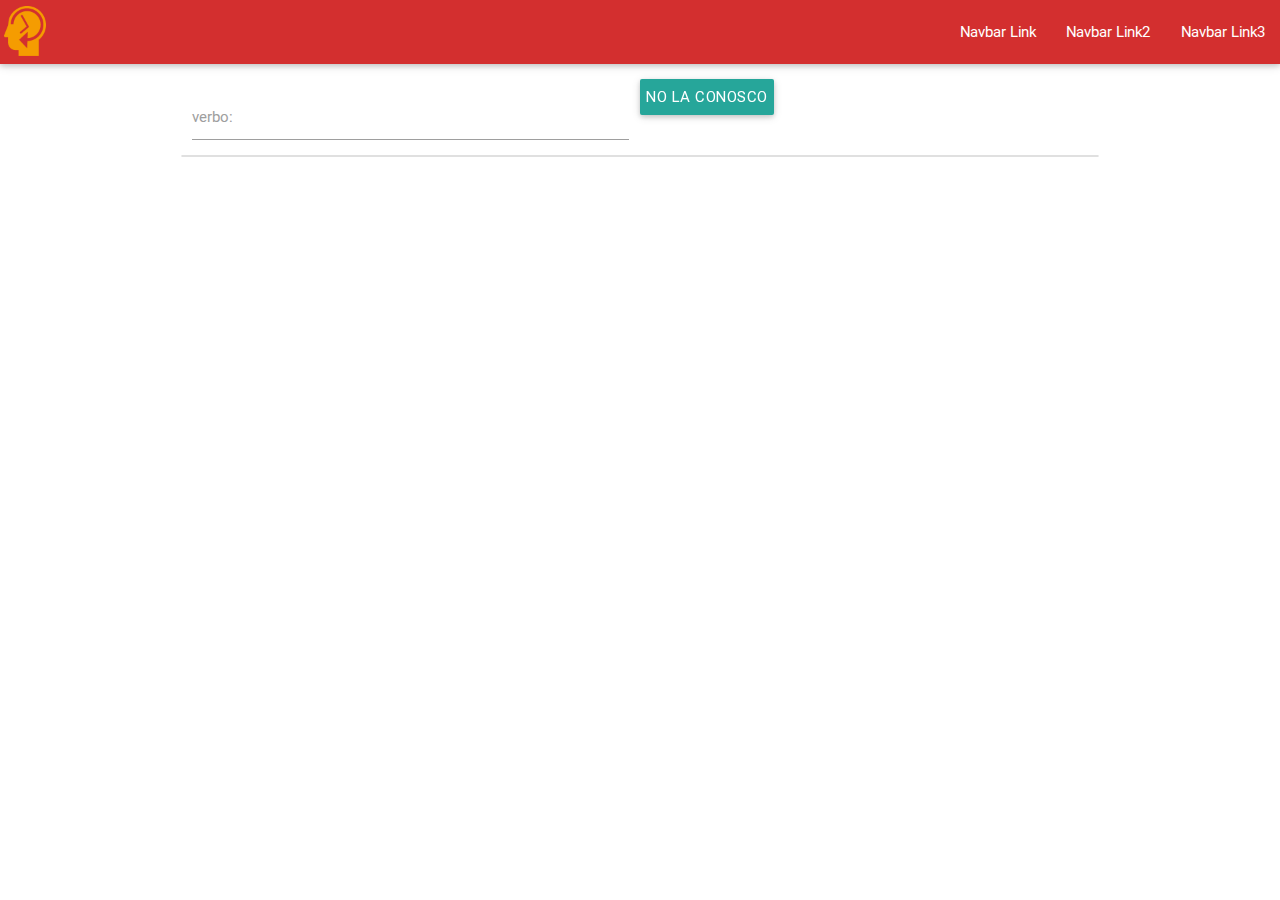
<file: grammar.html>
<!DOCTYPE html>
<html lang="en"  >

<!-- <html lang="en"">
 manifest="notKnow.appcache -->
<head>
	<meta charset="UTF-8" />
    <meta http-equiv="X-UA-Compatible" content="IE=edge,chrome=1"> 
    <title>Unknown Words</title>
    <meta name="viewport" content="width=device-width, initial-scale=1, maximum-scale=1.0"/> 
    <meta name="description" content="App que ayuda a recordar verbos en ingles" />
    <meta name="keywords" content="english, practice" />
    <meta name="author" content="Raul Corona Xolaltenco" />
        			
  	<!-- CSS  -->
  	<link href="css/icon.css?family=Material+Icons"  rel="stylesheet">
  	<link href="css/materialize.css" type="text/css" rel="stylesheet" media="screen,projection"/>
  	
</head>

<body>




<div id="header">
      
</div>
    
  <div class="section " id="index-banner">
    <div class="container ">
       <div class="row">
	    <form class="col s12">
	      <div class="row">
	        <div class="input-field col s6">
	          <input  id="verb" type="text" class="validate">
	          <label for="verb">verbo:</label>
	        </div>
	        <a id="btnAgregar" class="waves-effect waves-light btn">NO la conosco</a>
	      </div>
	     
	    </form>
	    
	    <div id="arecodar" class="collection">
	        
      	</div>
      
	  </div>
     

    </div>
  </div>

  <!--  Scripts-->
  <script src="js/jquery-2.1.1.min.js"></script>
  <script src="js/jquery-ui.js"></script>
  <script src="js/jquery.ui.touch-punch.min.js"></script>
  <script src="js/materialize.js"></script>
  <script src="js/init.js"></script>
  <script src="js/unknownWords.js"></script>

</body>
</html>
</file>
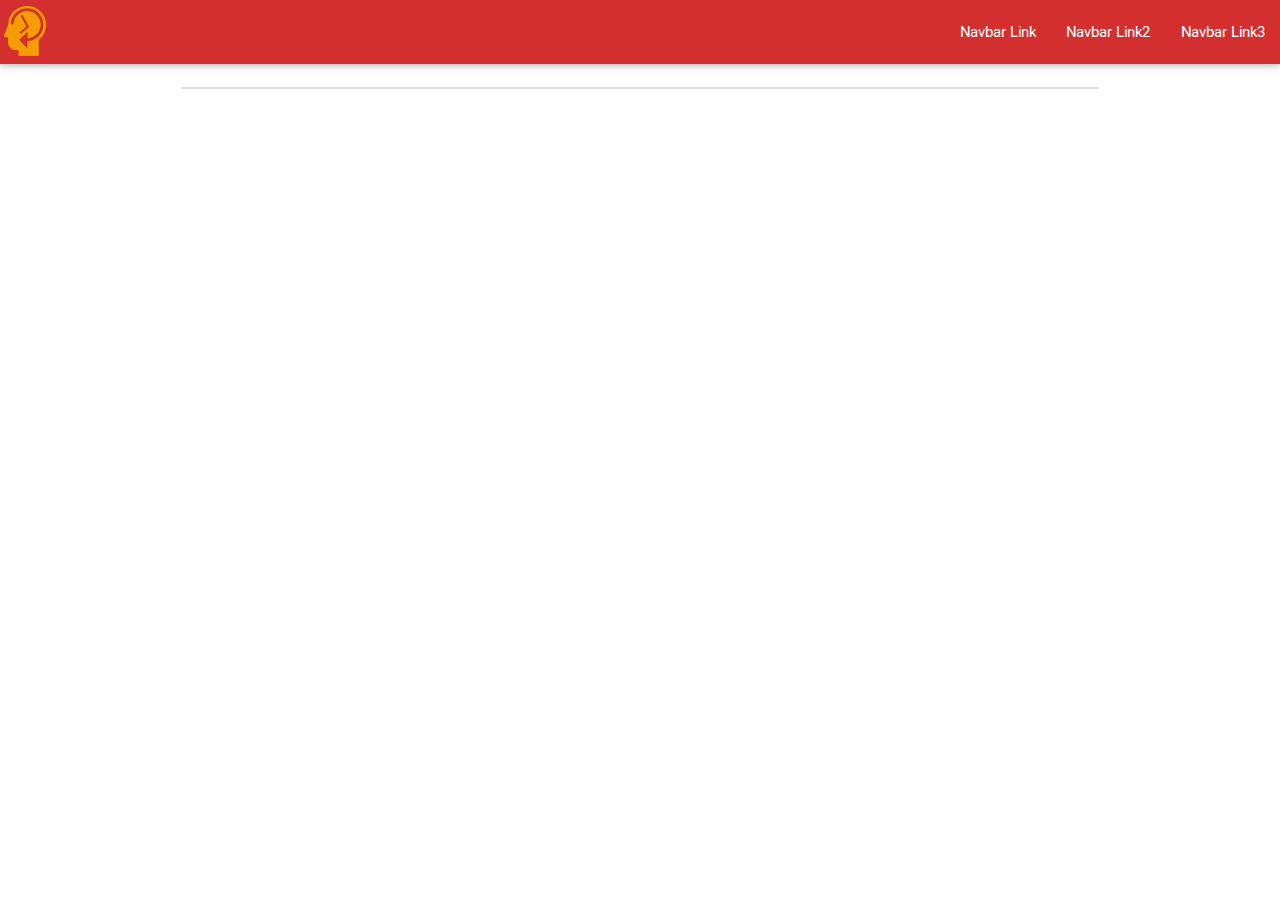
<file: notKnow.html>
<!DOCTYPE html>
<html lang="en"  >

<!-- <html lang="en"">
 manifest="notKnow.appcache -->
<head>
	<meta charset="UTF-8" />
    <meta http-equiv="X-UA-Compatible" content="IE=edge,chrome=1"> 
    <title>Not Know</title>
    <meta name="viewport" content="width=device-width, initial-scale=1, maximum-scale=1.0"/> 
    <meta name="description" content="App que ayuda a recordar verbos en ingles" />
    <meta name="keywords" content="english, practice" />
    <meta name="author" content="Raul Corona Xolaltenco" />
        			
  	<!-- CSS  -->
  	<link href="css/icon.css?family=Material+Icons"  rel="stylesheet">
  	<link href="css/materialize.css" type="text/css" rel="stylesheet" media="screen,projection"/>
  	
</head>

<body>




<div id="header">
      <!-- menu inserted by jQuery from header.html -->
</div>
    
  <div class="section " id="index-banner">
    <div class="container ">
       <div class="row">
<!-- 	    <form class="col s12"> -->
<!-- 	      <div class="row"> -->
<!-- 	        <div class="input-field col s6"> -->
<!-- 	          <input  id="verb" type="text" class="validate"> -->
<!-- 	          <label for="verb">verbo:</label> -->
<!-- 	        </div> -->
<!-- 	        <a id="btnAgregar" class="waves-effect waves-light btn">Pa' recordar</a> -->
<!-- 	      </div> -->
	     
<!-- 	    </form> -->
	    
	    <div id="arecodar" class="collection">
	        
      	</div>
      
	  </div>
     

    </div>
  </div>

  <!--  Scripts-->
  <script src="js/jquery-2.1.1.min.js"></script>
  <script src="js/jquery-ui.js"></script>
  <script src="js/jquery.ui.touch-punch.min.js"></script>
  <script src="js/materialize.js"></script>
  <script src="js/init.js"></script>
  <script src="js/notKnow.js"></script>

</body>
</html>
</file>
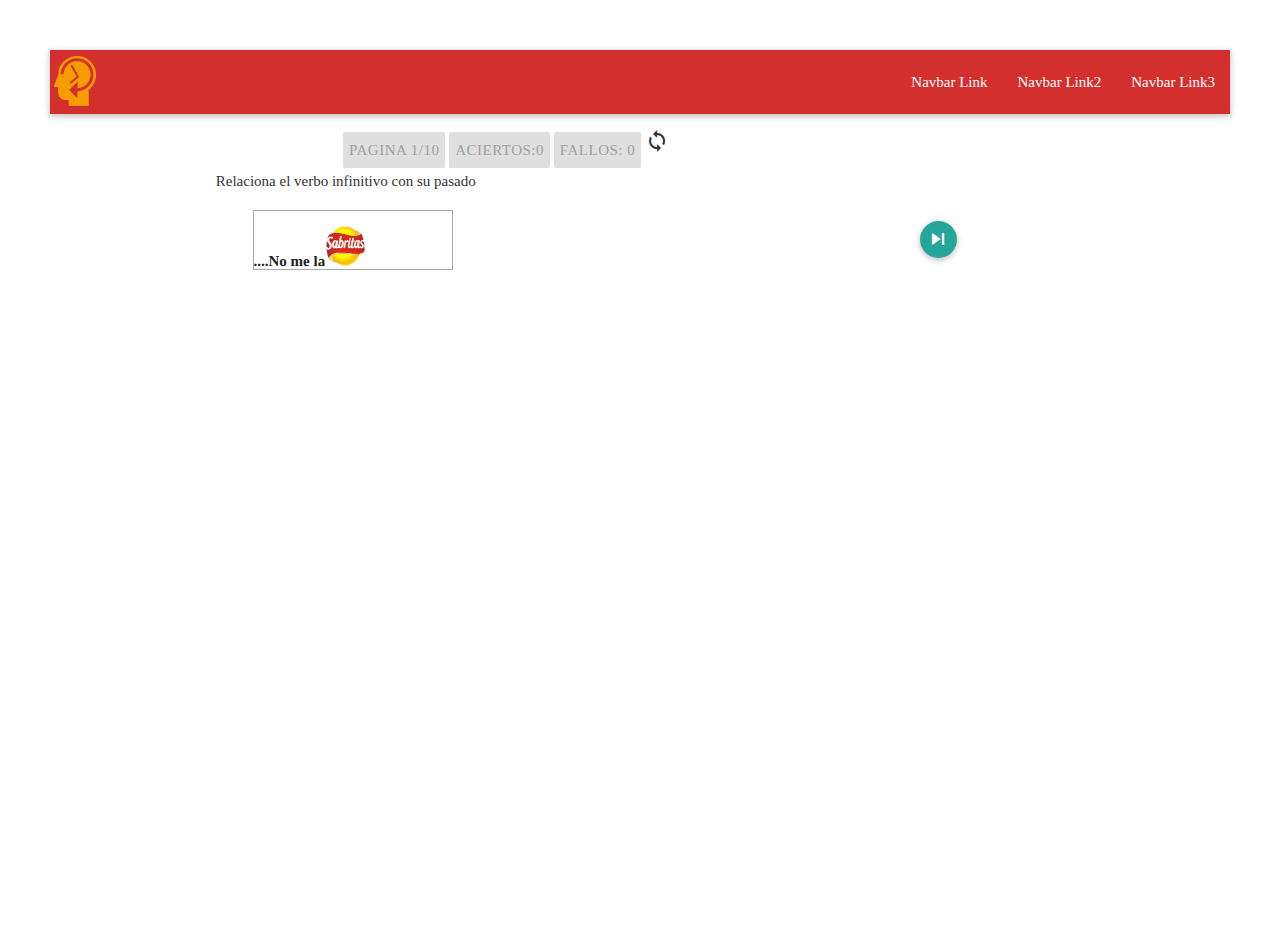
<file: pushCorrect.html>
<!DOCTYPE html>
<html lang="en"   >

<!-- <html lang="en"">
 manifest="pushCorrect.appcache -->
<head>
	<meta charset="UTF-8" />
    <meta http-equiv="X-UA-Compatible" content="IE=edge,chrome=1"> 
    <title>Push the correct</title>
    <meta name="viewport" content="width=device-width, initial-scale=1, maximum-scale=1.0"/> 
    <meta name="description" content="App que ayuda a recordar verbos en ingles" />
    <meta name="keywords" content="english, practice" />
    <meta name="author" content="Raul Corona Xolaltenco" />
        			
  	<!-- CSS  -->
  	<link rel="stylesheet" type="text/css" href="css/icon.css?family=Material+Icons" >
  	<link rel="stylesheet" type="text/css" href="css/materialize.css"  media="screen,projection"/>
  	<link rel="stylesheet" type="text/css" href="css/style.css" media="screen,projection"/>
  	<link rel="stylesheet" type="text/css" href="css/jquery-ui.css" media="screen,projection"/>
  	<link rel="stylesheet" type="text/css" href="css/pushCorrect.css"  />
 	<link rel="stylesheet" type="text/css" href="css/stilos.css">
 	<link rel="stylesheet" type="text/css" href="css/offline-language-spanish.css">
</head>

<body>


<audio id="mySoundClip">
	<source src="sound/beep.mp3"></source>
	<source src="sound/beep.ogg"></source>
</audio>
<audio id="soundCorrect">
	<source src="sound/acierto.wav"></source>
</audio>
<audio id="soundInCorrect">
	<source src="sound/error.wav"></source>
</audio>

<div id="header">
      <!-- menu inserted by jQuery from header.html -->
</div>
    
  <div class="section " id="index-banner">
    <div class="container ">
       <div class="row">
       	<div class="nav-wrapper container">
    	  
		  <a id="npage" class="btn disabled">Pagina 1/10</a>
		  <a class="btn disabled">Aciertos:<label  id="aciertos">0</label> </a>
		  <a class="btn disabled">Fallos: <label  id="fallos">0</label></a>
		  
		  <i id="resetear" class="material-icons">loop</i>
		</div>
		Relaciona el verbo infinitivo con su pasado
       </div>
    
    <div class="row center">
    	<div class="pages" >
    		<div id="contenedor" class="contenedorVerbos" >
    			<table>
    				<tr>
                 		<td>
                 			<a id="btnBack"  title="1" style="display:none" class="btn-floating"><i class="material-icons">skip_previous</i></a>
                 		</td>
                 		<td>
                 			<div id="droppable" class="ui-widget-header" style="width: 200px;height: 60px;">
								<p><span id="numdesco">....</span>No me la<img src="img/sabritas.png" height="40" width="40"></p>
							</div>
                 		</td>
                 		<td>
                 			<a id="btnNext" title="1" class="btn-floating"><i class="material-icons">skip_next</i></a>
                 		</td>
                 	</tr>
                 </table>
            </div>
		</div>
		
	</div>	
       
       
     
      <br><br>

    </div>
  </div>

  <!--  Scripts-->
  <script src="js/jquery-2.2.1.min.js"></script>
  <script src="js/jquery-ui.js"></script>
  <script src="js/jquery.ui.touch-punch.min.js"></script>
  <script src="js/materialize.js"></script>
  <script src="js/init.js"></script>
  <script src="js/pushCorrect.js"></script>
  


</body>
</html>
</file>
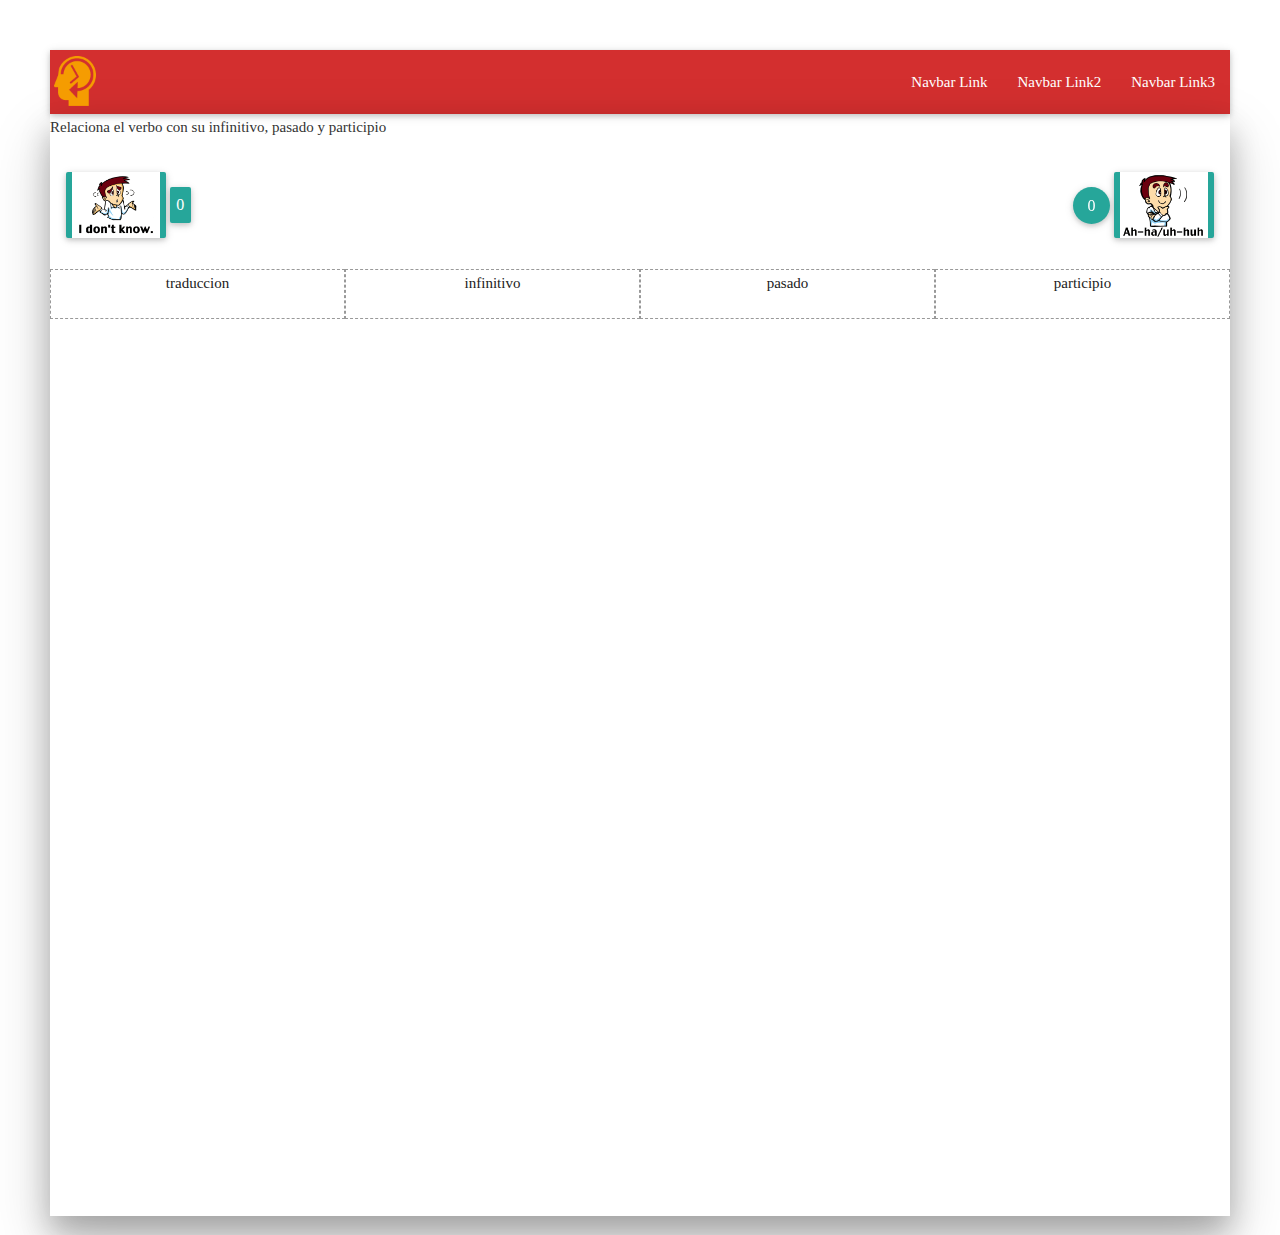
<file: pushCorrectVerb.html>
<html lang="en" manifest="pushCorrectVerb.appcache">

<html >

<!-- html lang="en"   -->

<!-- <html lang="en"">
 manifest="pushCorrect.appcache -->
<head>
	<meta charset="UTF-8" />
    <meta http-equiv="X-UA-Compatible" content="IE=edge,chrome=1"> 
    <title>Push the correct Verb</title>
    <meta name="viewport" content="width=device-width, initial-scale=1, maximum-scale=1.0"/> 
    <meta name="description" content="App que ayuda a recordar verbos en ingles" />
    <meta name="keywords" content="english, practice" />
    <meta name="author" content="Raul Corona Xolaltenco" />
        			
  	<!-- CSS  -->
  	<link rel="stylesheet" type="text/css" href="css/icon.css?family=Material+Icons" >
  	<link rel="stylesheet" type="text/css" href="css/materialize.css"  media="screen,projection"/>
  	<link rel="stylesheet" type="text/css" href="css/style.css" media="screen,projection"/>
  	<link rel="stylesheet" type="text/css" href="css/jquery-ui.css" media="screen,projection"/>
  	<link rel="stylesheet" type="text/css" href="css/pushCorrectVerb.css"  />
 	  <link rel="stylesheet" type="text/css" href="css/stilos.css">
 	  <link rel="stylesheet" type="text/css" href="css/offline-language-spanish.css">
</head>

<body class="">




<div id="header">
      <!-- menu inserted by jQuery from header.html -->
</div>
    
  <div class="z-depth-4" id="index-banner">
    <div class="">
       <div class="row">
       	
		Relaciona el verbo con su infinitivo, pasado y participio
       </div>
    
    <div class="row center">
    	<div class="pages" >
    	
    	
    		<div id="contenedor" class="contenedorVerbos" >
          
          <a id="boton_regresar" class="waves-effect waves-light btn" style="float: left;display: none;" >Regresar</a>

    			<table>
    				<tr>
              <td>
                
                  <div class="row valign-wrapper">
                    <div class="col s6" style="text-align:left;">
                      <ul class="">
                          <li>
                            <img id="noConocido" src="img/Idontknow.gif" alt="" class="responsive-img btn" width="100" height="50">
                            <a id="btn_noConocido" class="btn" style="text-align: center;"> <span id="txt_Idontknow">1 Por practicar</span></a>
                            
                          </li>
                          
                      </ul>

                      
                      
                    </div>
                    
                    <div class="col s6" style="text-align:right;">
                       <ul class="">
                        <li class="">
                          <a id="btn_IKnow" class="waves-effect waves-light btn-floating " style="text-align: center;"> <span id="txt_Iknow">1</span></a>
                          <img id="img_IKnow" src="img/Iknow.gif" alt="" class="responsive-img btn" width="100" height="50"></li>
                          
                        </li  >  
                        
                      </ul>

                       <!-- notice the "circle" class -->
                      
                      

                    </div>
                    
                  </div>

                  
              </td>
            </tr>
          </table>
          
          <div class="row center ">
      		  <div id="ctn_traduccion"  class="col s3 relaciona " style="padding: 0;">traduccion</div>
      			<div id="ctn_infinitivo" class="col s3 relaciona" style="padding: 0;">infinitivo</div>
      			<div id="ctn_pasado" class="col s3 relaciona" style="padding: 0;">pasado</div>
      			<div id="ctn_participio" class="col s3 relaciona" style="padding: 0;">participio</div>
      		</div>
        </div>
            
		</div>
		
	</div>	
       
       
     
      <br><br>

    </div>
   

  </div>

  <!--  Scripts-->
  <script src="js/verbos.js"></script>
  <script src="js/jquery-2.2.1.min.js"></script>
  <script src="js/jquery-ui.js"></script>
  <script src="js/jquery.ui.touch-punch.min.js"></script>
  <script src="js/materialize.js"></script>
  <script src="js/init.js"></script>
  <script src="js/pushCorrectVerb.js"></script>
  


</body>
</html>
</file>
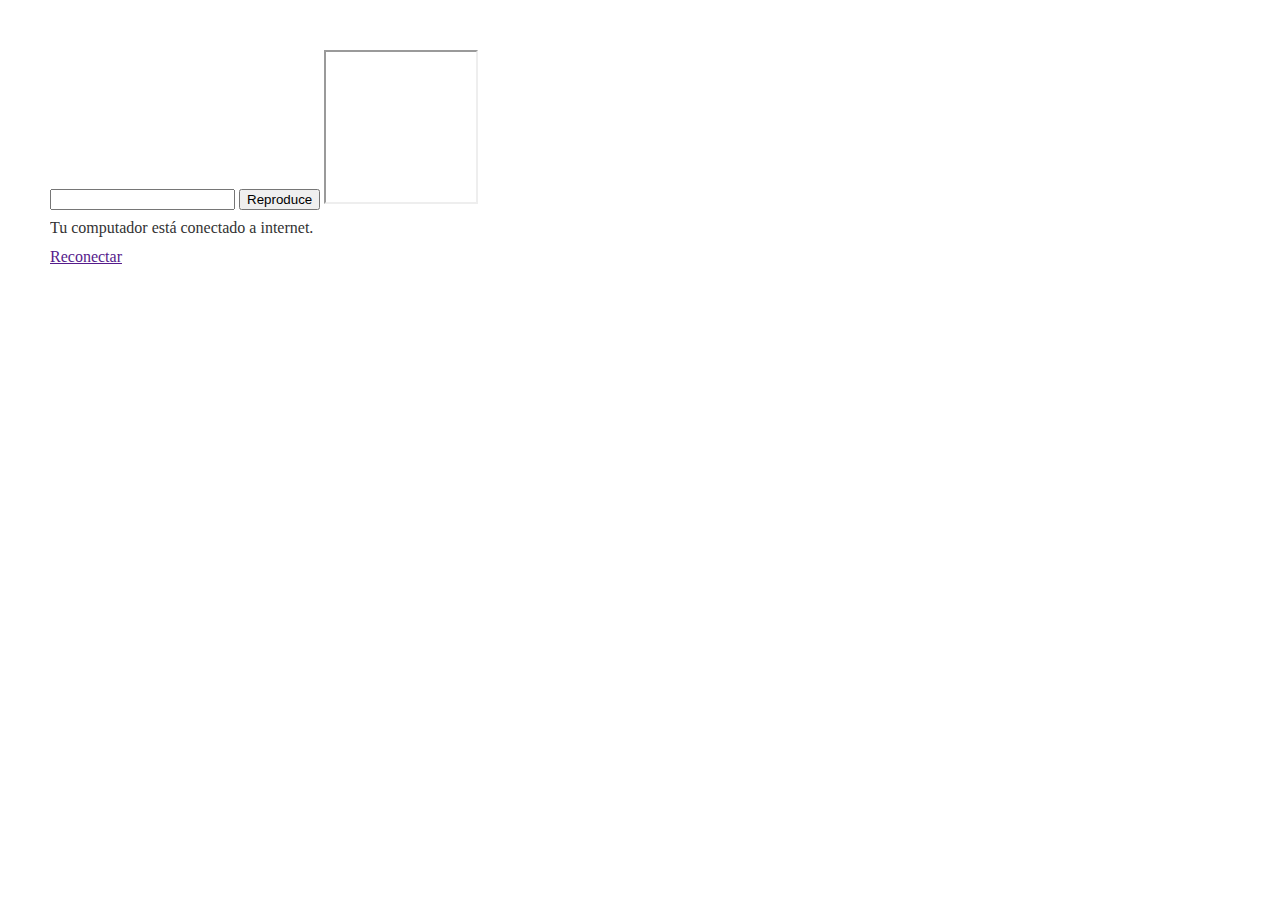
<file: RepiteSonido.html>
<!doctype html>
<html lang="es" >
<head>

<title>Remids English</title>
<meta http-equiv="Content-Type" content="text/html;charset=utf-8">
<link rel="stylesheet" type="text/css" href="css/stilos.css">
<link rel="stylesheet" type="text/css" href="css/offline-language-spanish.css">

<script type="text/javascript" src="js/offline.min.js"></script>
<script type="text/javascript" src="js/jquery.min.js"></script>
<script type="text/javascript" src="js/jquery-ui.min.js"></script>
<script type="text/javascript" src="js/jquery.ui.touch-punch.min.js"></script>


<script>
  $(document).ready(function(){

    

    $("#btnReproduce").click(function () { 
      $("#mainFrame").attr("src", "http://translate.google.com/translate_tts?tl=en&q="+$("#txtpalabra").val());
});

  });

</script>

</head>
<body>


<input type="text" id="txtpalabra"/>
<button id="btnReproduce">Reproduce</button>


<iframe id="mainFrame" src="" width="150" height="150" ></iframe>


</body>
</html>
</file>
<file: css/icon.css>
@font-face {
  font-family: 'Material Icons';
  font-style: normal;
  font-weight: 400;
  src: local('Material Icons'), local('MaterialIcons-Regular'), url(../fonts/2fcrYFNaTjcS6g4U3t-Y5RV6cRhDpPC5P4GCEJpqGoc.woff) format('woff');
}

.material-icons {
  font-family: 'Material Icons';
  font-weight: normal;
  font-style: normal;
  font-size: 24px;
  line-height: 1;
  letter-spacing: normal;
  text-transform: none;
  display: inline-block;
  white-space: nowrap;
  word-wrap: normal;
  direction: ltr;
  text-rendering: optimizeLegibility;
  -webkit-font-smoothing: antialiased;
}
</file>
<file: css/pushCorrect.css>
.imgmove{
position: relative;
top: 12px;
height:35px;	
cursor:move;
}


.ui-state-hover-pushCorrect {
	border: 1px solid #999999;
	font-weight: normal;
	color: #212121;
	border-style: dashed;
}


.contents
{
    width: 800px;
    margin: 30px auto;
    text-align: center;
}


.demo
{
    border: 1px solid #CDCDCD;
    margin: 30px auto;    
    border-radius: 5px;
    -webkit-border-radius: 5px;
    -moz-border-radius: 5px;
    width: 400px;
    padding: 20px;    
}
/* Common Properties */
.common
{
        margin-bottom: 15px;
    padding: 2px 7px;
    border-radius: 5px;
    -webkit-border-radius: 5px;
    -moz-border-radius: 5px;
    font-size: 12px;
    text-align: center;
    text-decoration:none;
    position: relative;
    display: inline-table;
    cursor: pointer;
    -webkit-transition: all .1s ease;
    -moz-transition: all .1s ease;
    -ms-transition: all .1s ease;
    -o-transition: all .1s ease;
    transition: all .1s ease;
}


/* 3D Push Down Button */
.push-down
{
    border: 1px solid #38538c;
    background-color: #4162a8;
    color: #FFFFFF;
    -webkit-text-shadow: 0px -1px 1px #213052;
    text-shadow: 0px -1px 1px #213052;
    -webkit-text-shadow: 0px -1px 1px #213052;
    -moz-text-shadow: 0px -1px 1px #213052;
    
    box-shadow: inset 0 1px 10px 1px #5D88E3, 0px 1px 0 #1C2C4D, 0 6px 0px #1D3054, 0px 10px 25px rgba(0,0,0,.9);
    -webkit-box-shadow: inset 0 1px 10px 1px #5D88E3, 0px 1px 0 #1C2C4D, 0 6px 0px #1D3054, 0px 10px 25px rgba(0,0,0,.9);
    -moz-box-shadow: inset 0 1px 10px 1px #5D88E3, 0px 1px 0 #1C2C4D, 0 6px 0px #1D3054, 0px 10px 25px rgba(0,0,0,.9);
}

.push-down:hover
{
    box-shadow: inset 0 0px 20px 1px #88ADFC, 0px 1px 0 #1C2C4D, 0 6px 0px #1D3054, 0px 10px 25px rgba(0,0,0,.7);
    -webkit-box-shadow: inset 0 0px 20px 1px #88ADFC, 0px 1px 0 #1C2C4D, 0 6px 0px #1D3054, 0px 10px 25px rgba(0,0,0,.7);
    -moz-box-shadow: inset 0 0px 20px 1px #88ADFC, 0px 1px 0 #1C2C4D, 0 6px 0px #1D3054, 0px 10px 25px rgba(0,0,0,.7);
}
.push-down:active
{
    box-shadow: inset 0 1px 10px 1px #5B89EB, 0 1px 0 #1A2847, 0 2px 0 #1C2D4D, 0px 3px 6px rgba(0,0,0,.9);
    -webkit-box-shadow: inset 0 1px 10px 1px #5B89EB, 0 1px 0 #1A2847, 0 2px 0 #1C2D4D, 0px 3px 6px rgba(0,0,0,.9);
    -moz-box-shadow: inset 0 1px 10px 1px #5B89EB, 0 1px 0 #1A2847, 0 2px 0 #1C2D4D, 0px 3px 6px rgba(0,0,0,.9);
    /*margin-top: 10px;*/
}

.push-down-active
{	border: 1px solid #38538c;
    background-color: #A8A4CE;
    color: #FFFFFF;
    box-shadow: inset 0 1px 10px 1px #5B89EB, 0 1px 0 #1A2847, 0 2px 0 #1C2D4D, 0px 3px 6px rgba(0,0,0,.9);
    -webkit-box-shadow: inset 0 1px 10px 1px #5B89EB, 0 1px 0 #1A2847, 0 2px 0 #1C2D4D, 0px 3px 6px rgba(0,0,0,.9);
    -moz-box-shadow: inset 0 1px 10px 1px #5B89EB, 0 1px 0 #1A2847, 0 2px 0 #1C2D4D, 0px 3px 6px rgba(0,0,0,.9);
   /* margin-top: 10px;*/
}


.correcto
{
	
	border: 1px solid #b4e391;
    background-color: #6bba70;
    color: #FFFFFF;
    box-shadow: inset 0 1px 10px 1px #6bba70, 0 1px 0 #5C9338, 0 2px 0 #5C9338, 0px 3px 6px rgba(0,0,0,.9);
    -webkit-box-shadow: inset 0 1px 10px 1px #6bba70, 0 1px 0 #5C9338, 0 2px 0 #5C9338, 0px 3px 6px rgba(0,0,0,.9);
    -moz-box-shadow: inset 0 1px 10px 1px #6bba70, 0 1px 0 #5C9338, 0 2px 0 #5C9338, 0px 3px 6px rgba(0,0,0,.9);
	

}

.flex-container {
    display: -webkit-flex;
    display: flex;
    -webkit-flex-wrap: wrap;
    flex-wrap: wrap;
    -webkit-align-content: center;
    align-content: center;
    width: 100%;
    
}

.flex-item {
	loat: left;
	margin: 0;
	margin-right: 15px;
	-webkit-touch-callout: none;
    -webkit-user-select: none;
    -khtml-user-select: none;
    -moz-user-select: none;
    -ms-user-select: none;
    user-select: none;
    
}
</file>
<file: css/stilos.css>
/* Add some margin to the page and set a default font and colour */

body {
  margin: 30px;
  font-family: "Georgia", serif;
  line-height: 1.8em;
  color: #333;
}

/* Small devices (tablets, 768px and up) */
@media only screen and (min-width: 350px) {

    body {
      margin: 0px;
    }  
 }

/* Medium devices (desktops, 992px and up) */
@media only screen and (min-width: 1024px) { 
  body {
      margin: 30px;
    }
 }

/* Large devices (large desktops, 1200px and up) */
@media only screen and (min-width: 1200px) {
  body {
      margin: 50px;
    }
}

/* Give headings their own font */

h1, h2, h3, h4 {
  font-family: "Lucida Sans Unicode", "Lucida Grande", sans-serif;
}

/* Main content area */

#content {
  margin: 80px 70px;
  text-align: center;
  -moz-user-select: none;
  -webkit-user-select: none;
  user-select: none;
}

/* Header/footer boxes */

.wideBox {
  clear: both;
  text-align: center;
  margin: 70px;
  padding: 10px;
  background: #ebedf2;
  border: 1px solid #333;
}

.wideBox h1 {
  font-weight: bold;
  margin: 20px;
  color: #666;
  font-size: 1.5em;
}

/* Slots for final card positions */

#cardSlots {
  margin: 50px auto 0 auto;
  background: #ddf;
}

/* The initial pile of unsorted cards */

#cardPile {
  margin: 0 auto;
  background: #ffd;
}

#cardSlots, #cardPile {
  width: 910px;
  height: 120px;
  padding: 20px;
  border: 2px solid #333;
  -moz-border-radius: 10px;
  -webkit-border-radius: 10px;
  border-radius: 10px;
  -moz-box-shadow: 0 0 .3em rgba(0, 0, 0, .8);
  -webkit-box-shadow: 0 0 .3em rgba(0, 0, 0, .8);
  box-shadow: 0 0 .3em rgba(0, 0, 0, .8);
}

/* Individual cards and slots */

#cardSlots div, #cardPile div {
  float: left;
  width: 58px;
  height: 78px;
  padding: 10px;
  padding-top: 40px;
  padding-bottom: 0;
  border: 2px solid #333;
  -moz-border-radius: 10px;
  -webkit-border-radius: 10px;
  border-radius: 10px;
  margin: 0 0 0 10px;
  background: #fff;
}

#cardSlots div:first-child, #cardPile div:first-child {
  margin-left: 0;
}

#cardSlots div.hovered {
  background: #aaa;
}

#cardSlots div {
  border-style: dashed;
}

#cardPile div {
  background: #666;
  color: #fff;
  font-size: 50px;
  text-shadow: 0 0 3px #000;
}

#cardPile div.ui-draggable-dragging {
  -moz-box-shadow: 0 0 .5em rgba(0, 0, 0, .8);
  -webkit-box-shadow: 0 0 .5em rgba(0, 0, 0, .8);
  box-shadow: 0 0 .5em rgba(0, 0, 0, .8);
}

/* Individually coloured cards */

#card1.correct { background: red; }
#card2.correct { background: brown; }
#card3.correct { background: orange; }
#card4.correct { background: yellow; }
#card5.correct { background: green; }
#card6.correct { background: cyan; }
#card7.correct { background: blue; }
#card8.correct { background: indigo; }
#card9.correct { background: purple; }
#card10.correct { background: violet; }


/* "You did it!" message */
#successMessage {
  position: absolute;
  left: 580px;
  top: 250px;
  width: 0;
  height: 0;
  z-index: 100;
  background: #dfd;
  border: 2px solid #333;
  -moz-border-radius: 10px;
  -webkit-border-radius: 10px;
  border-radius: 10px;
  -moz-box-shadow: .3em .3em .5em rgba(0, 0, 0, .8);
  -webkit-box-shadow: .3em .3em .5em rgba(0, 0, 0, .8);
  box-shadow: .3em .3em .5em rgba(0, 0, 0, .8);
  padding: 20px;
}
</file>
<file: css/offline-language-spanish.css>
@charset "UTF-8";
/* line 6, ../sass/_content.sass */
.offline-ui .offline-ui-retry:before {
  content: "Reconectar";
}
/* line 11, ../sass/_content.sass */
.offline-ui.offline-ui-up .offline-ui-content:before {
  content: "Tu computador está conectado a internet.";
}
@media (max-width: 1024px) {
  /* line 11, ../sass/_content.sass */
  .offline-ui.offline-ui-up .offline-ui-content:before {
    content: "Tu dispositivo está conectado a internet.";
  }
}
@media (max-width: 568px) {
  /* line 11, ../sass/_content.sass */
  .offline-ui.offline-ui-up .offline-ui-content:before {
    content: "Tu dispositivo está conectado.";
  }
}
/* line 22, ../sass/_content.sass */
.offline-ui.offline-ui-down .offline-ui-content:before {
  content: "Tu computador perdió su conexión a internet.";
}
@media (max-width: 1024px) {
  /* line 22, ../sass/_content.sass */
  .offline-ui.offline-ui-down .offline-ui-content:before {
    content: "Tu dispositivo perdió su conexión a internet.";
  }
}
@media (max-width: 568px) {
  /* line 22, ../sass/_content.sass */
  .offline-ui.offline-ui-down .offline-ui-content:before {
    content: "Tu dispositivo no está conectado.";
  }
}
/* line 33, ../sass/_content.sass */
.offline-ui.offline-ui-down.offline-ui-connecting .offline-ui-content:before, .offline-ui.offline-ui-down.offline-ui-connecting-2s .offline-ui-content:before {
  content: "Intentando reconectar...";
}
/* line 42, ../sass/_content.sass */
.offline-ui.offline-ui-down.offline-ui-waiting .offline-ui-content[data-retry-in-unit="second"]:before {
  content: "Conexión perdida. Reconectando en " attr(data-retry-in-value) " segundos...";
}
@media (max-width: 568px) {
  /* line 42, ../sass/_content.sass */
  .offline-ui.offline-ui-down.offline-ui-waiting .offline-ui-content[data-retry-in-unit="second"]:before {
    content: "Reconectando en " attr(data-retry-in-value) "s...";
  }
}
/* line 50, ../sass/_content.sass */
.offline-ui.offline-ui-down.offline-ui-waiting .offline-ui-content[data-retry-in-unit="second"][data-retry-in-value="1"]:before {
  content: "Conexión perdida. Reconectando en " attr(data-retry-in-value) " segundo...";
}
@media (max-width: 568px) {
  /* line 50, ../sass/_content.sass */
  .offline-ui.offline-ui-down.offline-ui-waiting .offline-ui-content[data-retry-in-unit="second"][data-retry-in-value="1"]:before {
    content: "Reconectando en " attr(data-retry-in-value) "s...";
  }
}
/* line 58, ../sass/_content.sass */
.offline-ui.offline-ui-down.offline-ui-waiting .offline-ui-content[data-retry-in-unit="minute"]:before {
  content: "Conexión perdida. Reconectando en " attr(data-retry-in-value) " minutos...";
}
@media (max-width: 568px) {
  /* line 58, ../sass/_content.sass */
  .offline-ui.offline-ui-down.offline-ui-waiting .offline-ui-content[data-retry-in-unit="minute"]:before {
    content: "Reconectando en " attr(data-retry-in-value) "m...";
  }
}
/* line 66, ../sass/_content.sass */
.offline-ui.offline-ui-down.offline-ui-waiting .offline-ui-content[data-retry-in-unit="minute"][data-retry-in-value="1"]:before {
  content: "Conexión perdida. Reconectando en " attr(data-retry-in-value) " minuto...";
}
@media (max-width: 568px) {
  /* line 66, ../sass/_content.sass */
  .offline-ui.offline-ui-down.offline-ui-waiting .offline-ui-content[data-retry-in-unit="minute"][data-retry-in-value="1"]:before {
    content: "Reconectando en " attr(data-retry-in-value) "m...";
  }
}
/* line 74, ../sass/_content.sass */
.offline-ui.offline-ui-down.offline-ui-waiting .offline-ui-content[data-retry-in-unit="hour"]:before {
  content: "Conexión perdida. Reconectando en " attr(data-retry-in-value) " horas...";
}
@media (max-width: 568px) {
  /* line 74, ../sass/_content.sass */
  .offline-ui.offline-ui-down.offline-ui-waiting .offline-ui-content[data-retry-in-unit="hour"]:before {
    content: "Reconectando en " attr(data-retry-in-value) "h...";
  }
}
/* line 82, ../sass/_content.sass */
.offline-ui.offline-ui-down.offline-ui-waiting .offline-ui-content[data-retry-in-unit="hour"][data-retry-in-value="1"]:before {
  content: "Conexión perdida. Reconectando en " attr(data-retry-in-value) " hora...";
}
@media (max-width: 568px) {
  /* line 82, ../sass/_content.sass */
  .offline-ui.offline-ui-down.offline-ui-waiting .offline-ui-content[data-retry-in-unit="hour"][data-retry-in-value="1"]:before {
    content: "Reconectando en " attr(data-retry-in-value) "h...";
  }
}
/* line 90, ../sass/_content.sass */
.offline-ui.offline-ui-down.offline-ui-reconnect-failed-2s.offline-ui-waiting .offline-ui-retry {
  display: none;
}
/* line 93, ../sass/_content.sass */
.offline-ui.offline-ui-down.offline-ui-reconnect-failed-2s .offline-ui-content:before {
  content: "Intento fallido.";
}
</file>
<file: css/pushCorrectVerb.css>
.relaciona{
	border: 1px solid #999999;
	font-weight: normal;
	color: #212121;
	border-style: dashed;
	height:50px;
   -webkit-user-select: none;
  -moz-user-select: none;
  -ms-user-select: none;
  user-select: none;

}

.imgmove{
position: relative;
top: 12px;
height:35px;	
cursor:move;
}


.ui-state-hover-pushCorrect {
	border: 1px solid #999999;
	font-weight: normal;
	color: #212121;
	border-style: dashed;
}


.contents
{
    width: 800px;
    margin: 30px auto;
    text-align: center;
}


.demo
{
    border: 1px solid #CDCDCD;
    margin: 30px auto;    
    border-radius: 5px;
    -webkit-border-radius: 5px;
    -moz-border-radius: 5px;
    width: 400px;
    padding: 20px;    
}
/* Common Properties */
.common
{
        margin-bottom: 15px;
    padding: 2px 7px;
    border-radius: 5px;
    -webkit-border-radius: 5px;
    -moz-border-radius: 5px;
    font-size: 12px;
    text-align: center;
    text-decoration:none;
    position: relative;
    display: inline-table;
    cursor: pointer;
    -webkit-transition: all .1s ease;
    -moz-transition: all .1s ease;
    -ms-transition: all .1s ease;
    -o-transition: all .1s ease;
    transition: all .1s ease;
}




.correcto
{
	
	border: 1px solid #b4e391;
    background-color: #6bba70;
    color: #FFFFFF;
    box-shadow: inset 0 1px 10px 1px #6bba70, 0 1px 0 #5C9338, 0 2px 0 #5C9338, 0px 3px 6px rgba(0,0,0,.9);
    -webkit-box-shadow: inset 0 1px 10px 1px #6bba70, 0 1px 0 #5C9338, 0 2px 0 #5C9338, 0px 3px 6px rgba(0,0,0,.9);
    -moz-box-shadow: inset 0 1px 10px 1px #6bba70, 0 1px 0 #5C9338, 0 2px 0 #5C9338, 0px 3px 6px rgba(0,0,0,.9);
	

}

.flex-container {
    display: -webkit-flex;
    display: flex;
    -webkit-flex-wrap: wrap;
    flex-wrap: wrap;
    -webkit-align-content: center;
    align-content: center;
    width: 100%;
    
}

.flex-item {
	loat: left;
	margin: 5px;
	-webkit-touch-callout: none;
    -webkit-user-select: none;
    -khtml-user-select: none;
    -moz-user-select: none;
    -ms-user-select: none;
    user-select: none;
    
}

.flex-item  a{

text-transform:capitalize;
}



.element {
  animation-name: stretch;
  animation-duration: 1s; 
  animation-timing-function: ease-out; 
  animation-delay: 0;
  animation-direction: alternate;
  /*animation-iteration-count: infinite;*/
  animation-fill-mode: none;
  animation-play-state: running;
}

@keyframes stretch {
  0% {
    transform: scale(.3);
    background-color: red;
    border-radius: 100%;
  }
  50% {
    transform: scale(1.5);
    background-color: orange;
  }
  100% {
    transform: scale(0);
    background-color: yellow;
  }
}
</file>
<file: css/style.css>
/* Custom Stylesheet */
/**
 * Use this file to override Materialize files so you can update
 * the core Materialize files in the future
 *
 * Made By MaterializeCSS.com
 */

.icon-block {
  padding: 0 15px;
}
.icon-block .material-icons {
	font-size: inherit;
}


.contenedorVerbos{
	height: 550px;
  overflow: hidden;
}

/*Transitions*/
.pages {
		height:100%;
        /*position: absolute;*/
        top: 0;
        right: 0;
        z-index: 4;
        padding: 0;
        overflow: auto;
        margin-bottom: 20px;
      }
      
/*       .pages > div { */
/*         padding: 10px 5px; */
/*         padding-top: 150px; */
/*       } */

      .pages .header {
        color: rgb(82, 101, 162);
        font-size: 24px;
        font-weight: normal;
        margin-top: 5px;
        margin-bottom: 60px;
        letter-spacing: 1.20000004768372px;
      }

      .page {
        transform: translateY(1080px);
        transition: transform 0 linear;
        display: none;
        opacity: 0;
        font-size: 16px;
      }

      .page.active {
        transform: translateY(0px);
        transition: all 0.3s ease-out;
        /*display: block;*/
        opacity: 1;
      }
/*********Estilos para card inicial*/

.transition {
  transition: .3s cubic-bezier(.3, 0, 0, 1.3)
}

.card {
  background-color: #fff;
  height: 400px;
  width: 300px;
  position: absolute;
  margin: auto;
  
  box-shadow: 0px 0px 10px rgba(0,0,0,0.3);
  overflow: hidden;
}

.card:hover {
  box-shadow: 0px 30px 30px rgba(0,0,0,0.2);
  height: 430px;
  width: 330px;
}

.card_circle {
  height: 400px;
  width: 450px;
  background-color: #2196F3;
  position: absolute;
  border-radius: 50%;
  margin-left: -75px;
  margin-top: -270px;
}

.card:hover .card_circle {
  border-radius: 0;
  margin-top: -130px;
}

h2 {
  text-align: center;
  margin-top: 190px;
  position: absolute;
  z-index: 9999;
  font-size: 26px;
  color: #2196F3;
  width: 100%;
  font-family: 'Noto Sans', serif;
}

h2 small {
  font-weight: normal;
  font-size: 65%;
  color: rgba(0,0,0,0.5);
}

.card:hover h2 {
  margin-top: 100px;
  color: #fff;
}

.card:hover h2 small {
  color: #fff;
}

.cta-container {
  text-align: center;
  margin-top: 290px;
  position: absolute;
  z-index: 9999;
  width: 100%;
  font-family: 'Noto Sans', serif;
}

.cta {
  color: #fff;
  border: 2px solid #2196F3;
  background-color: #2196F3;
  padding: 10px 25px;
  border-radius: 50px;
  font-size: 17px;
  text-decoration: none;
  font-weight: bold;
}

.card:hover .cta-container {
  margin-top: 320px;

}
</file>
